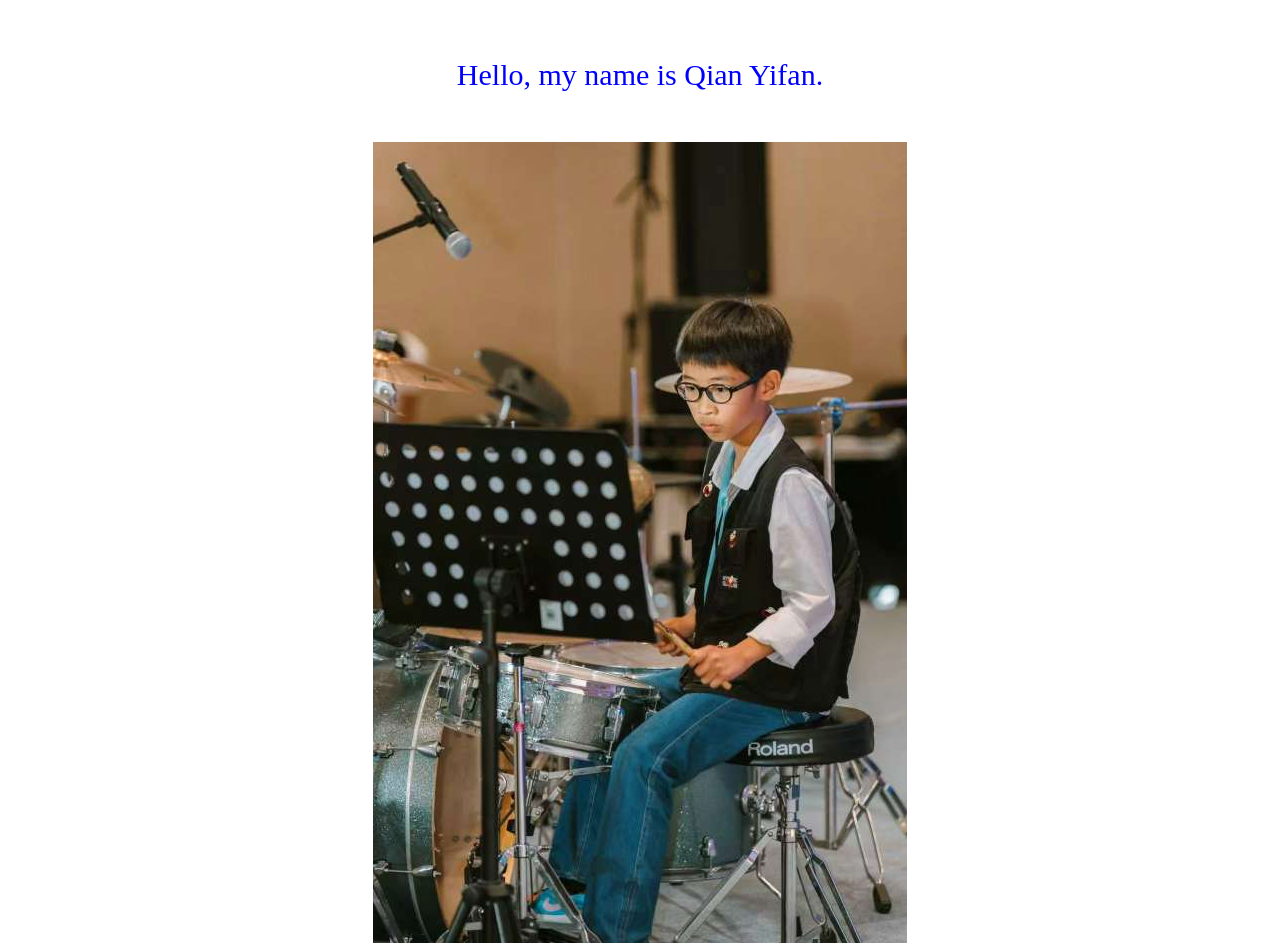
<file: index.html>
<!DOCTYPE html>
<html>
  <head>
    <title>Welcome</title>
    <link rel="stylesheet" href="style.css">
  </head>
  <body>

    <div class="introtext">
        Hello, my name is Qian Yifan.
    </div>
    
    <div class="container">
      <img src="drum.jpg">
    </div>
 
  </body>
</html>
</file>
<file: style.css>
.container {
    display: flex;
    justify-content:center;
    align-items: center;
}

.introtext {
    display:flex;
    justify-content:center;
    align-items: center;
    padding: 50px;
    color: blue;
    font-size: 30px;

}
</file>
